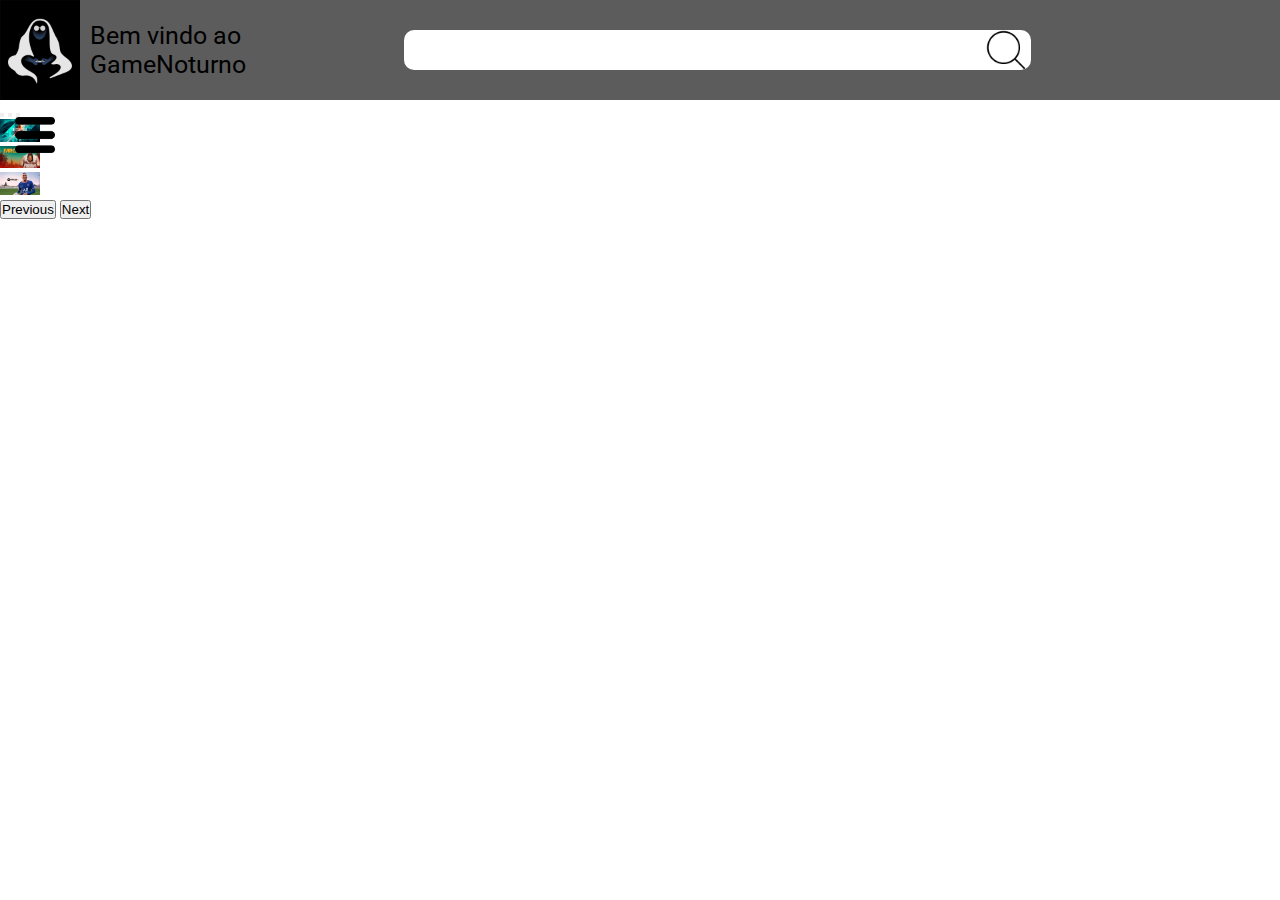
<file: index.html>
<!DOCTYPE html>
<html lang="pt-br">

<head>
    <meta charset="UTF-8">
    <meta http-equiv="X-UA-Compatible" content="IE=edge">
    <meta name="viewport" content="width=device-width, initial-scale=1.0">
    <link rel="stylesheet" href="./styles.css">
    <link href="https://cdn.jsdelivr.net/npm/bootstrap@5.1.3/dist/css/bootstrap.min.css" rel="stylesheet" integrity="sha384-1BmE4kWBq78iYhFldvKuhfTAU6auU8tT94WrHftjDbrCEXSU1oBoqyl2QvZ6jIW3" crossorigin="anonymous">
    <title>GameNoturno</title>

</head>

<body>
    
    <header>
        <img src="./assets/logo.jpg" alt="logo">
        <div id="pesquisa">
            <div id="saudação">                
                <a id="home" href="./index.html">Bem vindo ao GameNoturno</a>
            </div>
            <div id="busca">
                <input type="text" name="Pesquise seu jogo aqui...">
            </div>            
        </div>
        
    </header>

    <input type="checkbox" id="chec">
    <label for="chec">
        <img src="./assets/barra.png" alt="">
    </label>
    <nav>
        <ul id="barra">
            <li><a href="./index.html">Home</a></li>
            <li><a href="./todos.html">Lista</a></li>
            <li><a href="">Contato</a></li>
            <li><a href="">Login/Cadastro</a></li>
        </ul>
    </nav>
        
    <div class="row">
        <div class="col-md-3"></div>
        <div class="col-md-6">
            <div id="carouselExampleIndicators" class="carousel slide" data-bs-ride="carousel">
                <div class="carousel-indicators">
                    <button type="button" data-bs-target="#carouselExampleIndicators" data-bs-slide-to="0" class="active" aria-current="true" aria-label="Slide 1"></button>
                    <button type="button" data-bs-target="#carouselExampleIndicators" data-bs-slide-to="1" aria-label="Slide 2"></button>
                    <button type="button" data-bs-target="#carouselExampleIndicators" data-bs-slide-to="2" aria-label="Slide 3"></button>
                </div>
                <div class="carousel-inner">
                    <div class="carousel-item active">
                    <img src="./jogos/BF 2042.jfif" class="d-block w-100" alt="BF2042">
                    </div>
                    <div class="carousel-item">
                    <img src="./jogos/far cry 6.jpg" class="d-block w-100" alt="FC6">
                    </div>
                    <div class="carousel-item">
                    <img src="./jogos/fifa-22-scaled-1280x720.jpg" class="d-block w-100" alt="Fifa">
                    </div>
                </div>
                <button class="carousel-control-prev" type="button" data-bs-target="#carouselExampleIndicators" data-bs-slide="prev">
                    <span class="carousel-control-prev-icon" aria-hidden="true"></span>
                    <span class="visually-hidden">Previous</span>
                </button>
                <button class="carousel-control-next" type="button" data-bs-target="#carouselExampleIndicators" data-bs-slide="next">
                    <span class="carousel-control-next-icon" aria-hidden="true"></span>
                    <span class="visually-hidden">Next</span>
                </button>
                </div>
        </div>
        <div class="col-md-3"></div>
    </div>
    <main>     
        <section id="">
            
        </section>
    </main>
    <script src="https://cdn.jsdelivr.net/npm/bootstrap@5.1.3/dist/js/bootstrap.bundle.min.js" integrity="sha384-ka7Sk0Gln4gmtz2MlQnikT1wXgYsOg+OMhuP+IlRH9sENBO0LRn5q+8nbTov4+1p" crossorigin="anonymous"></script>
    <script src="https://cdn.jsdelivr.net/npm/@popperjs/core@2.10.2/dist/umd/popper.min.js" integrity="sha384-7+zCNj/IqJ95wo16oMtfsKbZ9ccEh31eOz1HGyDuCQ6wgnyJNSYdrPa03rtR1zdB" crossorigin="anonymous"></script>
    <script src="https://cdn.jsdelivr.net/npm/bootstrap@5.1.3/dist/js/bootstrap.min.js" integrity="sha384-QJHtvGhmr9XOIpI6YVutG+2QOK9T+ZnN4kzFN1RtK3zEFEIsxhlmWl5/YESvpZ13" crossorigin="anonymous"></script>
</body>

</html>
</file>
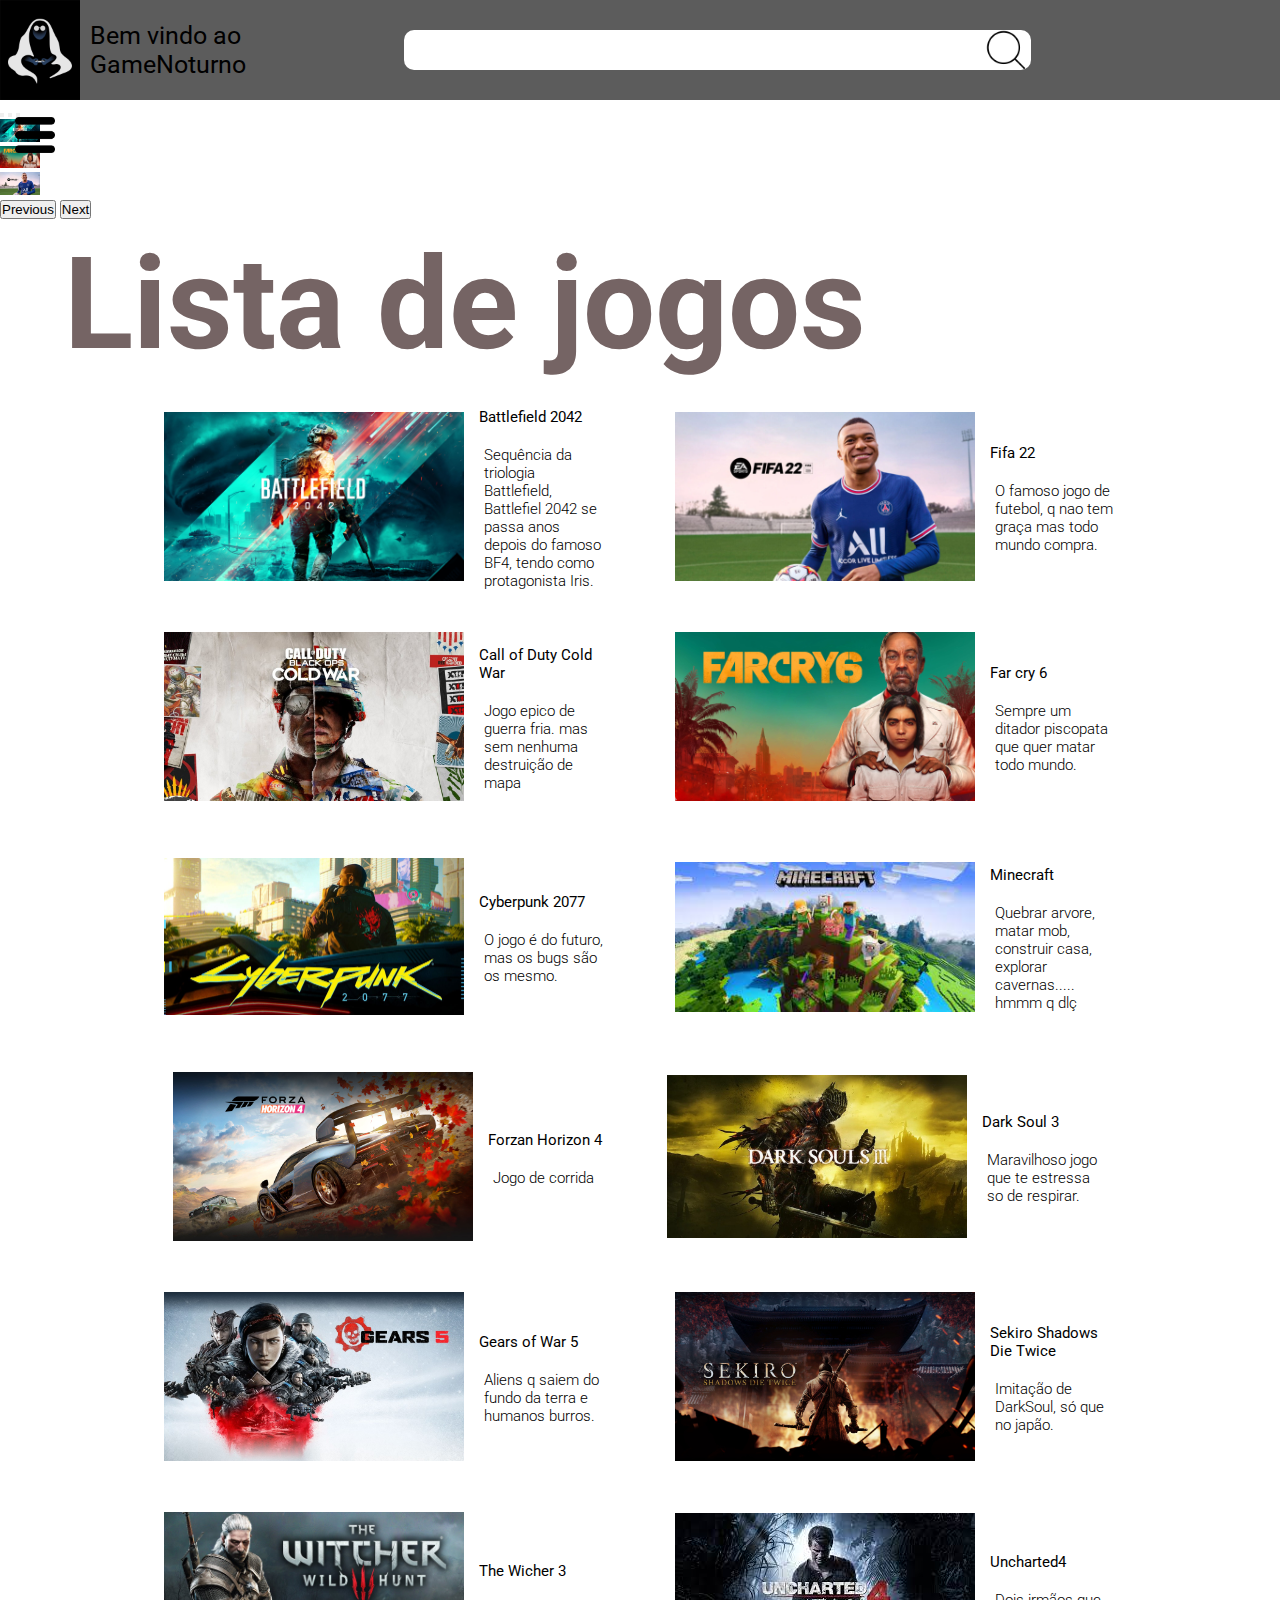
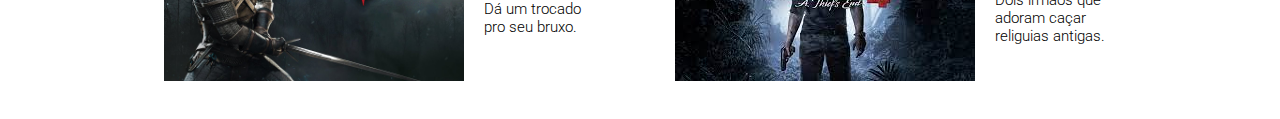
<file: todos.html>
<!DOCTYPE html>
<html lang="pt-br">
<head>
    <meta charset="UTF-8">
    <meta http-equiv="X-UA-Compatible" content="IE=edge">
    <meta name="viewport" content="width=device-width, initial-scale=1.0">
    <link rel="stylesheet" href="./styles.css">
    <link href="https://cdn.jsdelivr.net/npm/bootstrap@5.1.3/dist/css/bootstrap.min.css" rel="stylesheet" integrity="sha384-1BmE4kWBq78iYhFldvKuhfTAU6auU8tT94WrHftjDbrCEXSU1oBoqyl2QvZ6jIW3" crossorigin="anonymous">
    <title>GameNoturno</title>

</head>

<body>
    <header>
        <img src="./assets/logo.jpg" alt="logo">
        <div id="pesquisa">
            <div id="saudação">
                <a id="home" href="./index.html">Bem vindo ao GameNoturno</a>
            </div>
            <div id="busca">
                <input type="text" name="Pesquise seu jogo aqui...">
            </div>
        </div>
        
    </header>
    <input type="checkbox" id="chec">
    <label for="chec">
        <img src="./assets/barra.png" alt="">
    </label>
    <nav>
        <ul id="barra">
            <li><a href="./index.html">Home</a></li>
            <li><a href="./todos.html">Lista</a></li>
            <li><a href="">Contato</a></li>
            <li><a href="">Login/Cadastro</a></li>
        </ul>
    </nav>
    <div class="row">
        <div class="col-md-3"></div>
        <div class="col-md-6">
            <div id="carouselExampleIndicators" class="carousel slide" data-bs-ride="carousel">
                <div class="carousel-indicators">
                    <button type="button" data-bs-target="#carouselExampleIndicators" data-bs-slide-to="0" class="active" aria-current="true" aria-label="Slide 1"></button>
                    <button type="button" data-bs-target="#carouselExampleIndicators" data-bs-slide-to="1" aria-label="Slide 2"></button>
                    <button type="button" data-bs-target="#carouselExampleIndicators" data-bs-slide-to="2" aria-label="Slide 3"></button>
                </div>
                <div class="carousel-inner">
                    <div class="carousel-item active">
                    <img src="./jogos/BF 2042.jfif" class="d-block w-100" alt="BF2042">
                    </div>
                    <div class="carousel-item">
                    <img src="./jogos/far cry 6.jpg" class="d-block w-100" alt="FC6">
                    </div>
                    <div class="carousel-item">
                    <img src="./jogos/fifa-22-scaled-1280x720.jpg" class="d-block w-100" alt="Fifa">
                    </div>
                </div>
                <button class="carousel-control-prev" type="button" data-bs-target="#carouselExampleIndicators" data-bs-slide="prev">
                    <span class="carousel-control-prev-icon" aria-hidden="true"></span>
                    <span class="visually-hidden">Previous</span>
                </button>
                <button class="carousel-control-next" type="button" data-bs-target="#carouselExampleIndicators" data-bs-slide="next">
                    <span class="carousel-control-next-icon" aria-hidden="true"></span>
                    <span class="visually-hidden">Next</span>
                </button>
                </div>
        </div>
        <div class="col-md-3"></div>
    </div>
    <main>     
        <section id="lista">
            <p id="jogos">Lista de jogos</p>
            <div id="list">
                <div class="encard">
                    <div class="jogo">
                        <img src="./jogos/BF 2042.jfif" alt="BF2042">
                    </div>
                    <div class="item">
                        <p class="nome">Battlefield 2042</p>
                        <p class="descrição"> Sequência da triologia Battlefield, Battlefiel 2042 se passa anos depois
                            do famoso BF4, tendo como protagonista Iris.</p>
                    </div>
                </div>
                <div class="encard">
                    <div class="jogo">
                        <img src="./jogos/fifa-22-scaled-1280x720.jpg" alt="Fifa">
                    </div>
                    <div class="item">
                        <p class="nome">Fifa 22</p>
                        <p class="descrição"> O famoso jogo de futebol, q nao tem graça mas todo mundo compra.</p>
                    </div>
                </div>
                <div class="encard">
                    <div class="jogo">
                        <img src="./jogos/call-duty-cold-war-capa.jpg" alt="CoD">
                    </div>
                    <div class="item">
                        <p class="nome">Call of Duty Cold War</p>
                        <p class="descrição"> Jogo epico de guerra fria. mas sem nenhuma destruição de mapa</p>
                    </div>
                </div>
                <div class="encard">
                    <div class="jogo">
                        <img src="./jogos/far cry 6.jpg" alt="Farcry6">
                    </div>
                    <div class="item">
                        <p class="nome">Far cry 6</p>
                        <p class="descrição"> Sempre um ditador piscopata que quer matar todo mundo.</p>
                    </div>
                </div>
                <div class="encard">
                    <div class="jogo">
                        <img src="./jogos/cyberpunk_2077_rtx_3070.jpg" alt="Cyber">
                    </div>
                    <div class="item">
                        <p class="nome">Cyberpunk 2077</p>
                        <p class="descrição"> O jogo é do futuro, mas os bugs são os mesmo.</p>
                    </div>
                </div>
                <div class="encard">
                    <div class="jogo">
                        <img src="./jogos/minecraft.jfif" alt="Mine">
                    </div>
                    <div class="item">
                        <p class="nome">Minecraft</p>
                        <p class="descrição"> Quebrar arvore, matar mob, construir casa, explorar cavernas..... hmmm q dlç</p>
                    </div>
                </div>
                <div class="encard">
                    <div class="jogo">
                        <img src="./jogos/forzan.jpg" alt="forza">
                    </div>
                    <div class="item">
                        <p class="nome">Forzan Horizon 4</p>
                        <p class="descrição"> Jogo de corrida</p>
                    </div>
                </div>
                <div class="encard">
                    <div class="jogo">
                        <img src="./jogos/darksoul3.jpg" alt="Darksoul3">
                    </div>
                    <div class="item">
                        <p class="nome">Dark Soul 3</p>
                        <p class="descrição"> Maravilhoso jogo que te estressa so de respirar.</p>
                    </div>
                </div>
                <div class="encard">
                    <div class="jogo">
                        <img src="./jogos/gears5.jpg" alt="GoW5">
                    </div>
                    <div class="item">
                        <p class="nome">Gears of War 5</p>
                        <p class="descrição"> Aliens q saiem do fundo da terra e humanos burros.</p>
                    </div>
                </div>
                <div class="encard">
                    <div class="jogo">
                        <img src="./jogos/Sekiro.jpg" alt="SsD">
                    </div>
                    <div class="item">
                        <p class="nome">Sekiro Shadows Die Twice</p>
                        <p class="descrição"> Imitação de DarkSoul, só que no japão.</p>
                    </div>
                </div>
                <div class="encard">
                    <div class="jogo">
                        <img src="./jogos/TW3.jpg" alt="Tw3">
                    </div>
                    <div class="item">
                        <p class="nome">The Wicher 3</p>
                        <p class="descrição"> Dá um trocado pro seu bruxo.</p>
                    </div>
                </div>
                <div class="encard">
                    <div class="jogo">
                        <img src="./jogos/Uncharted4.jfif" alt="Uncharted4">
                    </div>
                    <div class="item">
                        <p class="nome">Uncharted4</p>
                        <p class="descrição"> Dois irmãos que adoram caçar religuias antigas.</p>
                    </div>
                </div>
            </div>
        </section>
    </main>

    <script src="https://cdn.jsdelivr.net/npm/bootstrap@5.1.3/dist/js/bootstrap.bundle.min.js" integrity="sha384-ka7Sk0Gln4gmtz2MlQnikT1wXgYsOg+OMhuP+IlRH9sENBO0LRn5q+8nbTov4+1p" crossorigin="anonymous"></script>
    <script src="https://cdn.jsdelivr.net/npm/@popperjs/core@2.10.2/dist/umd/popper.min.js" integrity="sha384-7+zCNj/IqJ95wo16oMtfsKbZ9ccEh31eOz1HGyDuCQ6wgnyJNSYdrPa03rtR1zdB" crossorigin="anonymous"></script>
    <script src="https://cdn.jsdelivr.net/npm/bootstrap@5.1.3/dist/js/bootstrap.min.js" integrity="sha384-QJHtvGhmr9XOIpI6YVutG+2QOK9T+ZnN4kzFN1RtK3zEFEIsxhlmWl5/YESvpZ13" crossorigin="anonymous"></script>
</body>
</html>
</file>
<file: styles.css>
@import url('https://fonts.googleapis.com/css2?family=Roboto:wght@300;400;700&display=swap');
*{
    margin: 0;
    padding: 0;
}
@media only screen and (max-width: 720px){
    body .row{
        width: auto;
        height: auto;
        margin: 30px 30px;
    }

    main #lista{
        max-width: 5px;
        margin: 10px auto;
    }
    main #lista #jogos{
        font-size:10vw;
        color: #756464;
        font-weight: 700;
        padding-bottom: 10px;
        font-family: 'Roboto', sans-serif;
        
    }
    main #lista #list{
        display: flex;
        flex-wrap: wrap;
    }
    main #lista #list .encard{
        display: flex;
        justify-content: space-between;
        align-items: center;
    
        max-width: 100%;
    }
    main #lista #list .encard .jogo img{
        width: 250px;
        height: 100%;
        cursor: pointer;
        color: #756464;
        margin: 10px 10px 10px -30px;
        background-color: blue;
    }
    main #lista #list .encard .jogo .item{
        margin: 100 10px 100 10px;
        
        display: flex;
        flex-direction:column-reverse;
    }
    main #lista #list .encard .item .nome{
        font-family: 'Roboto', sans-serif;    
        font-weight: 400;
        font-size: 15px;
        margin:20px 5px;
        
        
    }
    main #lista #list .encard .item .descrição{
        font-family: 'Roboto', sans-serif;
        font-weight: 300;
        margin: 20px 10px;
        font-size: 15px;
        
    }

    #barra a{
        text-decoration: none;
        color: #000;
    }
    body{
        font-family: 'Roboto', sans-serif;
    }
    ul{
        list-style: none;
        top: 100px;
        position: absolute;
        width: 100%;
    }
    img{
        width: 20px;
    
    }
    input[type="checkbox"]{
        display: none;
    }
    nav{
        background-color: rgba(16, 16, 16, .5);
        width: 200px;
        height: 100%;
        left: -200px;
        position: absolute;
        transition: all .10s;
    }
    input[type="checkbox"]:checked ~ nav{
        transform: translateX(200px);
    }
    #barra a{
        display: block;
        padding: 20px 5px;
        color: #ffffff;
    }
    #barra a:hover{
        background-color: rgb(176, 224, 230);
        color: #000;
    }
    label{
        padding: 15px;
        position: absolute;
        z-index: 1;
    }
}

#barra a{
    text-decoration: none;
    color: #000;
}
body{
    font-family: 'Roboto', sans-serif;
}
ul{
    list-style: none;
    top: 100px;
    position: absolute;
    width: 100%;
}
img{
    width: 40px;

}
input[type="checkbox"]{
    display: none;
}
nav{
    background-color: rgba(16, 16, 16, .5);
    width: 200px;
    height: 100%;
    left: -200px;
    position: absolute;
    transition: all .10s;
}
input[type="checkbox"]:checked ~ nav{
    transform: translateX(200px);
}
#barra a{
    display: block;
    padding: 20px 5px;
    color: #ffffff;
}
#barra a:hover{
    background-color: rgb(176, 224, 230);
    color: #000;
}
label{
    padding: 15px;
    position: absolute;
    z-index: 1;
}
header{
    display: flex;
    justify-content: space-between;
    align-items: center;
    background: #5c5c5c;
    height: 100px;
}
header #pesquisa{
    display: flex;
    width: 100%;
    margin-left: 10px;
}
header #pesquisa #login{
    display: flex;
    font-family: 'Roboto', sans-serif;
    align-items: center;
    justify-content: center;
    font-size: 25px;

    margin-right: 10px;
    cursor: pointer;
}
header #pesquisa #saudação #home, #login:hover{
    color: #ff0000;
    transition: 0.05s;
    opacity: 1.5;

}
header #pesquisa #saudação #home{
    font-family: 'Roboto', sans-serif;
    align-items: center;
    justify-content: center;
    font-size: 25px;
    color: #000;
    text-decoration: none;
}

header #busca{
    display: flex;
    align-items: center;
    width: 80%;
}
header #busca input{
    width: 70%;
    height: 40px;
    border-radius: 10px;
    margin-left: 20px;
    border: 0;

    font-size: 25px;
    background-image: url(./assets/icons8-search-64.png);
    background-repeat: no-repeat;
    background-size: 50px;
    background-position-x: right;
    background-position-y: center;
}
header img{
    width: 80px;    
}

main #lista{
    max-width: 90%;
    margin: 10px auto;
}
main #lista #jogos{
    font-size:10vw;
    color: #756464;
    font-weight: 700;
    padding-bottom: 10px;
    font-family: 'Roboto', sans-serif;
}
main #lista #list{
    display: flex;
    flex-wrap: wrap;
    justify-content: center;
}
main #lista #list .encard{
    display: flex;
    justify-content: space-between;
    align-items: center;

    max-width: 40%;
    height: 170px;
    margin: 25px 25px;
}
main #lista #list .encard .jogo img{
    width: 300px;
    height: 100%;
    cursor: pointer;
    color: #756464;
    margin: 10px 10px;
}
main #lista #list .encard .jogo .item{
    margin: 100 10px 100 10px;
    
    display: flex;
    flex-direction:column-reverse;
}
main #lista #list .encard .item .nome{
    font-family: 'Roboto', sans-serif;    
    font-weight: 400;
    font-size: 15px;
    margin:20px 5px;
    
    
}
main #lista #list .encard .item .descrição{
    font-family: 'Roboto', sans-serif;
    font-weight: 300;
    margin: 20px 10px;
    font-size: 15px;
    
}
</file>
